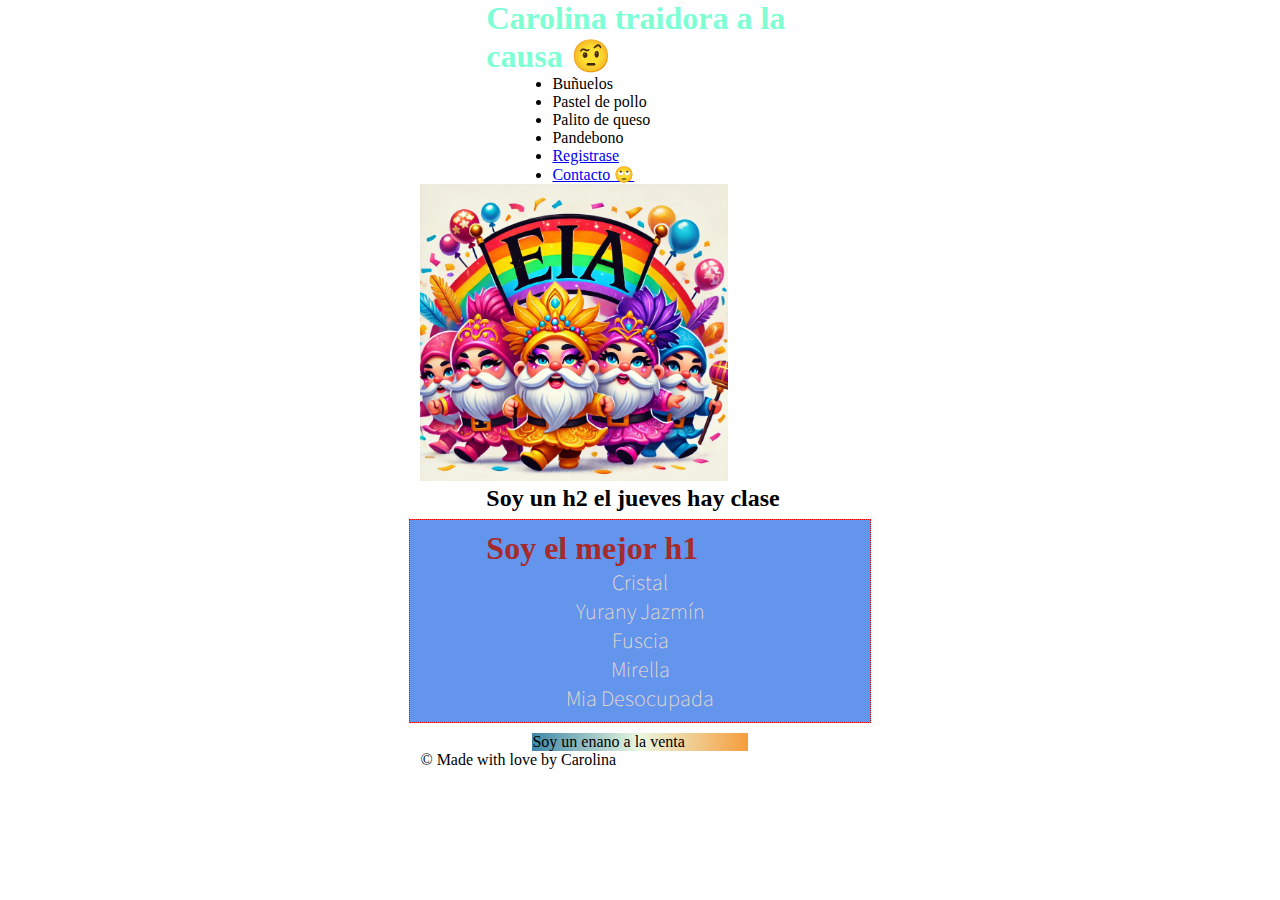
<file: index.html>
<!DOCTYPE html>
<html lang="es">

<head>
    <meta charset="UTF-8">

    <meta name="viewport" content="width=device-width, initial-scale=1.0">
    <link rel="stylesheet" href="./styles/style.css">
    <link rel="preconnect" href="https://fonts.googleapis.com">
<link rel="preconnect" href="https://fonts.gstatic.com" crossorigin>
<link href="https://fonts.googleapis.com/css2?family=Noto+Sans+JP:wght@100..900&family=Playwrite+IN:wght@100..400&display=swap" rel="stylesheet">
    <title>Mamá estoy triufando</title>

</head>

<body>
    <header>
        <h1>
            Carolina traidora a la causa 🤨
        </h1>
        <ul>
            <li>Buñuelos</li>
            <li>Pastel de pollo</li>
            <li>Palito de queso</li>
            <li>Pandebono</li>
            <li>
                <a href="./registro.html">
                    Registrase
                </a>
            </li>
            <li>
                <a href="./contacto.html">
                    Contacto 🙄
                </a>
            </li>
        </ul>
        <!--
        <ol type="a" start="5">
            <li>Enanos</li>
            <li>Vestidos</li>
            <li>Maquillaje</li>
        </ol>
        -->
        <img src="./img/enanos.png" alt="info" width="100px">
        <h2>Soy un h2 el jueves hay clase</h2>
    </header>
    <aside class="barritalateral">
        <h1 class="nombre">Soy el mejor h1</h1>
        <h2>Cristal</h2>
        <h2>Yurany Jazmín</h2>
        <h2>Fuscia</h2>
        <h2 class="nombre">Mirella</h2>
        <h2>Mia Desocupada</h2>
    </aside>
    <main>
        <section>
            <article id="articleid">
                Soy un enano a la venta
            </article>
        </section>

    </main>
    <footer>
        &copy; Made with love by Carolina
    </footer>
</body>

</html>
</file>
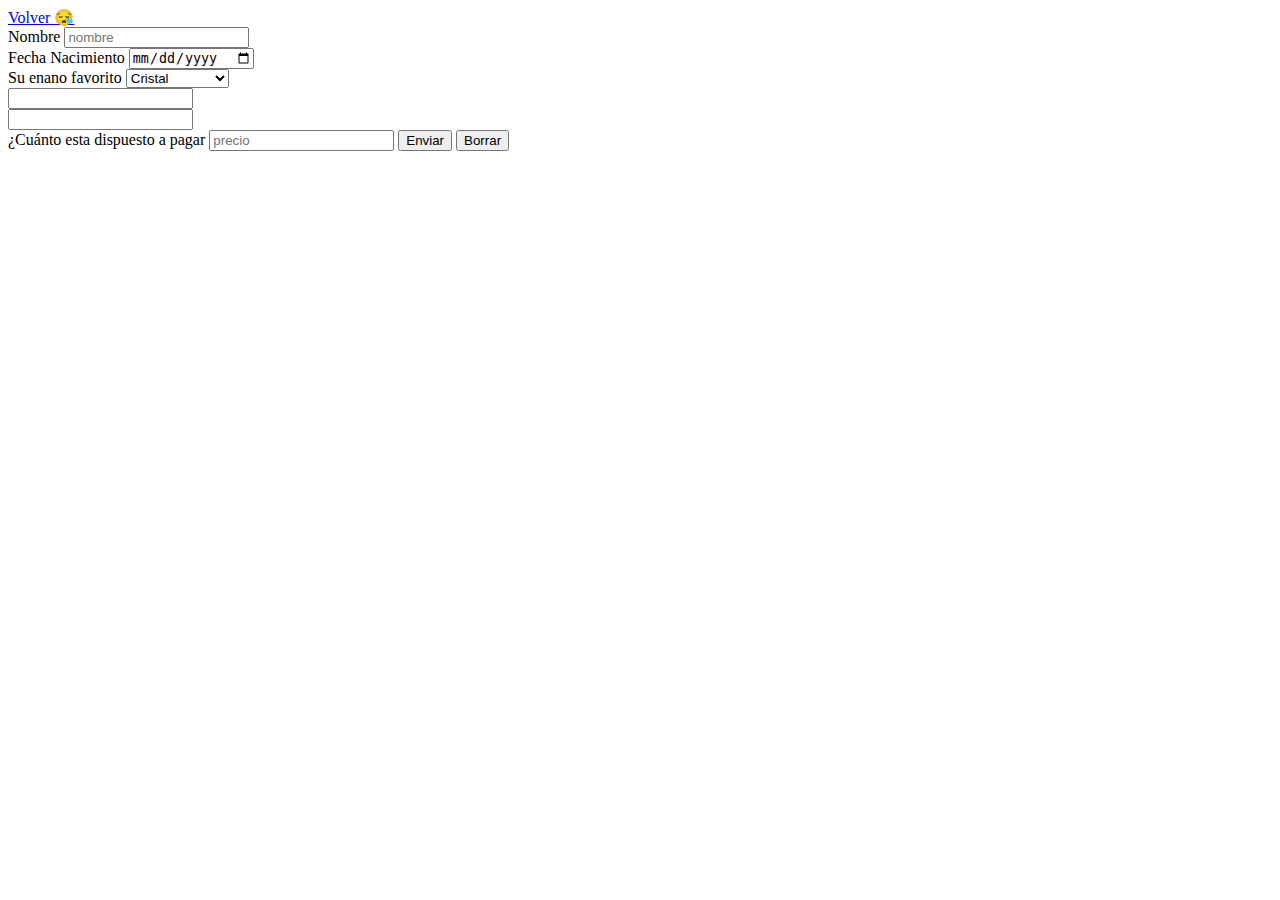
<file: contacto.html>
<!DOCTYPE html>
<html lang="en">
<head>
    <meta charset="UTF-8">
    <meta name="viewport" 
    content="width=device-width, initial-scale=1.0">
    <title>Conctactanos :P</title>
</head>
<body>
    <a href="./index.html">Volver 😪</a>
    <form>
        <label for="Nombre">Nombre</label>
        <input type="text" name="nombre" id=""
        placeholder="nombre"
        required>
        <br>
        <label for="fechaNac">Fecha Nacimiento</label>
        <input type="date" name="fechaNac" id="">
        <br>
        <label for="enano">Su enano favorito</label>
        <select name="enano" id="">
            <option value="Cristal">Cristal</option>
            <option value="Yurany Jazmi">Yurany Jazmi</option>
            <option value="Valentina">Valentina</option>
            <option value="Daniela">Daniela</option>
        </select>
        <br>
        <input type="password" name="pass" id="">
        <br>
        <input type="email" name="email" id="" required>
        <br>
        <label for="precio">¿Cuánto esta dispuesto a pagar</label>
        <input type="number" name="precio" 
        placeholder="precio" min="10"
        id="">
        <button type="submit">Enviar</button>
        <button type="reset">Borrar</button>
    </form>
</body>
</html>
</file>
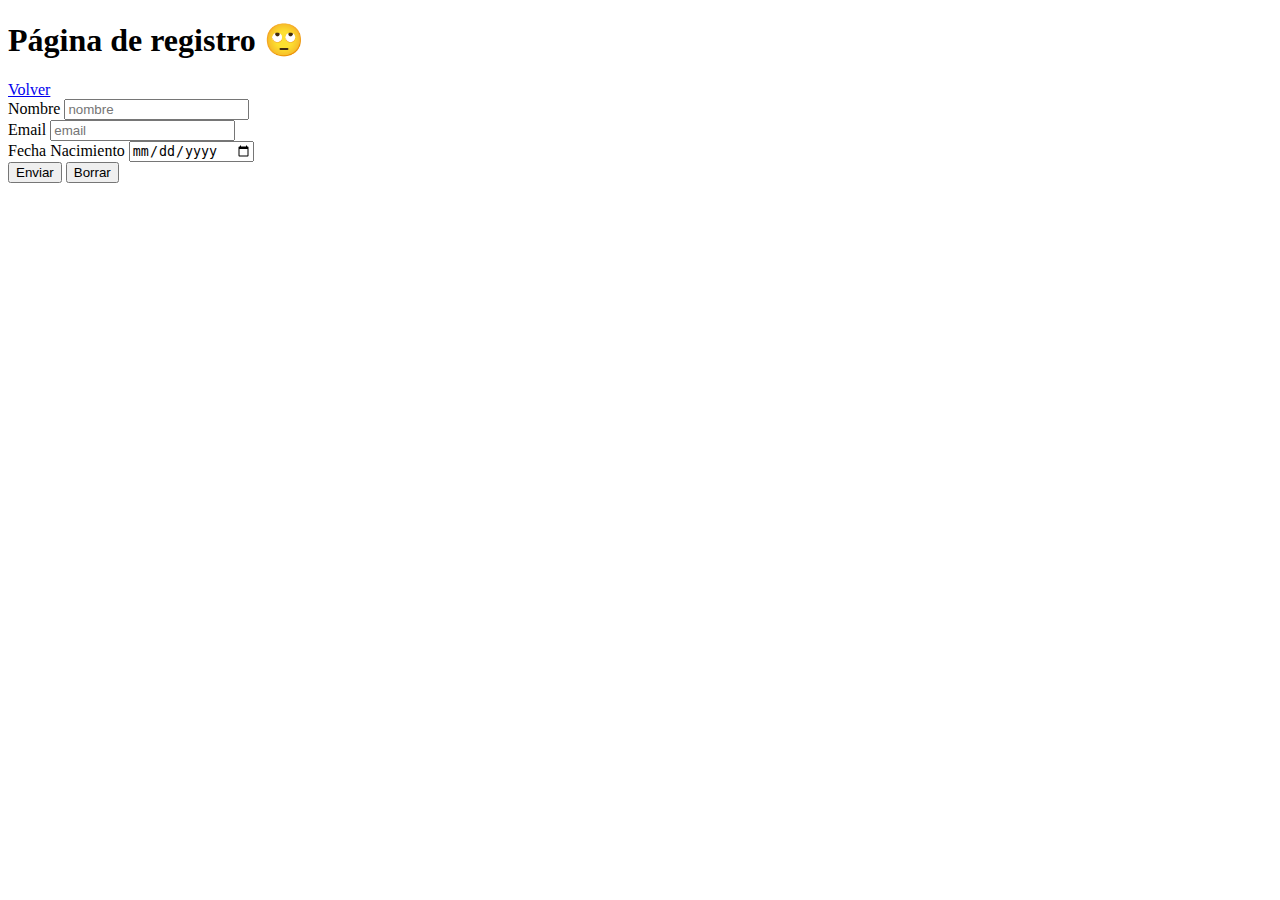
<file: registro.html>
<!DOCTYPE html>
<html lang="en">
<head>
    <meta charset="UTF-8">
    <meta name="viewport" content="width=device-width, initial-scale=1.0">
    <title>Document</title>
</head>
<body>
    <h1>Página de registro 🙄</h1>
    <a href="./index.html">Volver</a>
    <form action="index.html">
        <label for="nombre">Nombre</label>
        <input type="text" placeholder="nombre"
        required>
        <br>
        <label for="email">Email</label>
        <input type="email" name="email" id=""
        placeholder="email">
        <br>
        <label for="fechaNac">Fecha Nacimiento</label>
        <input type="date" name="fechaNac" id=""
        placeholder="fecha de Nacimiento">
        <br>
        <button type="submit">Enviar</button>
        <button type="reset">Borrar</button>
    </form>
</body>
</html>
</file>
<file: styles/style.css>
*{
    margin: 0 auto;
    width: 70%;
}
/*
Selector tipo
1
*/
h1{
    color: aquamarine;
    
}
/*
Selector de clase
10
*/
.nombre{
    color:brown;
}
/*
Selector id
100
*/
#articleid{
    /*background:linear-gradient(#e66465, red);*/
    background: linear-gradient(.25turn, #3f87a6,
    #ebf8e1,#f69d3c);
}
.barritalateral{
    background-color: cornflowerblue;
    border: 1px dotted red;
    padding: 10px;/*1rem 16px*/
    margin-bottom: 10px;
    margin-top: 7px;
    /*
    margin: arriba abajo derecha izquierda
    margin: solo //para todos
    margin: algo algo //arribayabajo derechaizquierda
    */

}
.barritalateral h2{
    color: bisque;
    font-family: "Noto Sans JP", serif;
    font-size: 20px;
    font-weight: lighter;
    text-align: center;
}
@media(max-width:900px){
    #articleid{
        /*background:linear-gradient(#e66465, red);*/
        background:rgb(17, 17, 163);
        color: rgb(232, 205, 200);
    }
}
@media(max-width:600px){
    #articleid{
        /*background:linear-gradient(#e66465, red);*/
        background:blue;
        color: tomato;
    }
}
</file>
